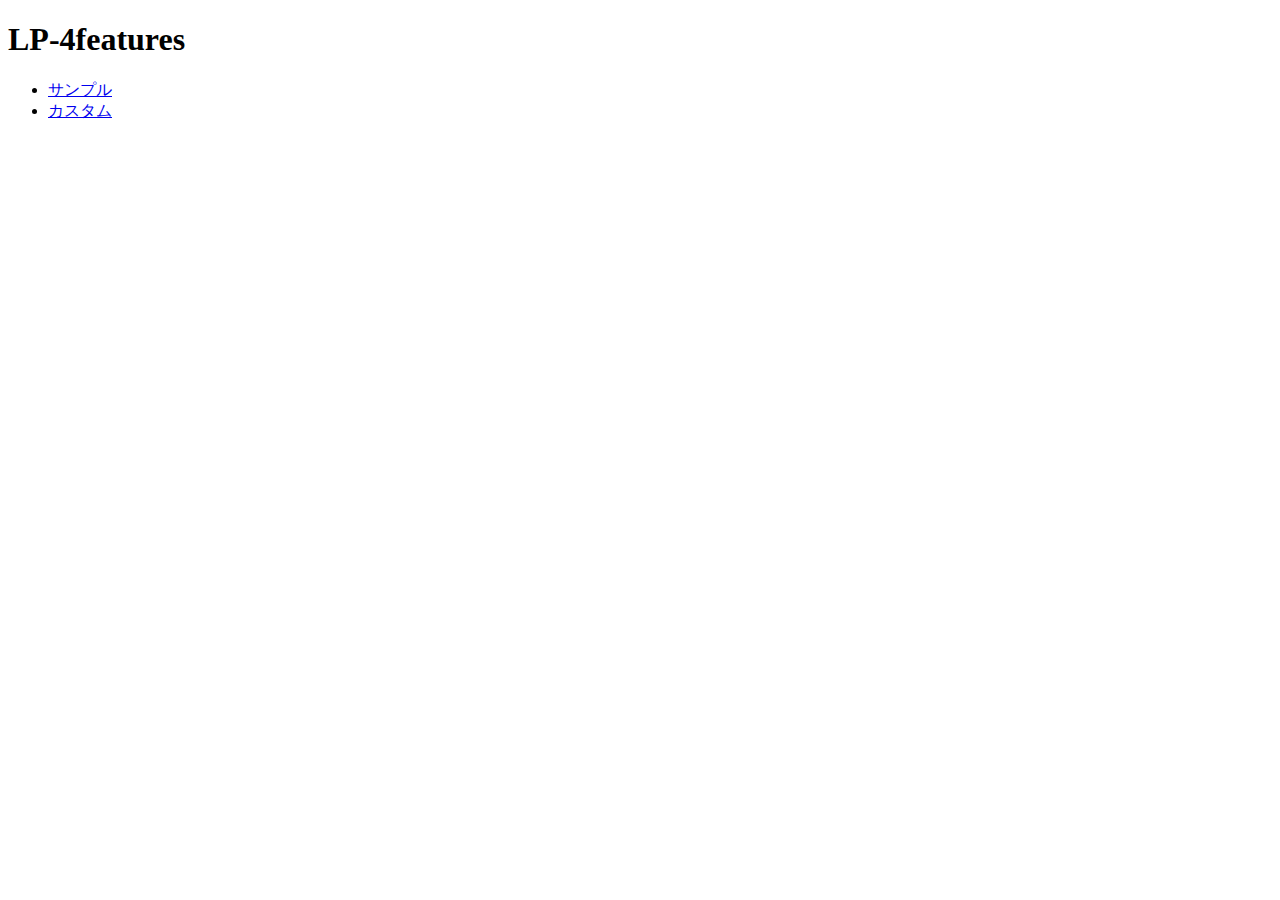
<file: index.html>
<!DOCTYPE html>
<html lang="ja">

<head>
    <meta charset="utf-8">
    <title>LP-4features</title>
</head>
<body>
    <h1>LP-4features</h1>
    <ul>
        <li><a href="sample/index.html">サンプル</a></li>
        <li><a href="custom/index.html">カスタム</a></li>
    </ul>
</body>

</html>
</file>
